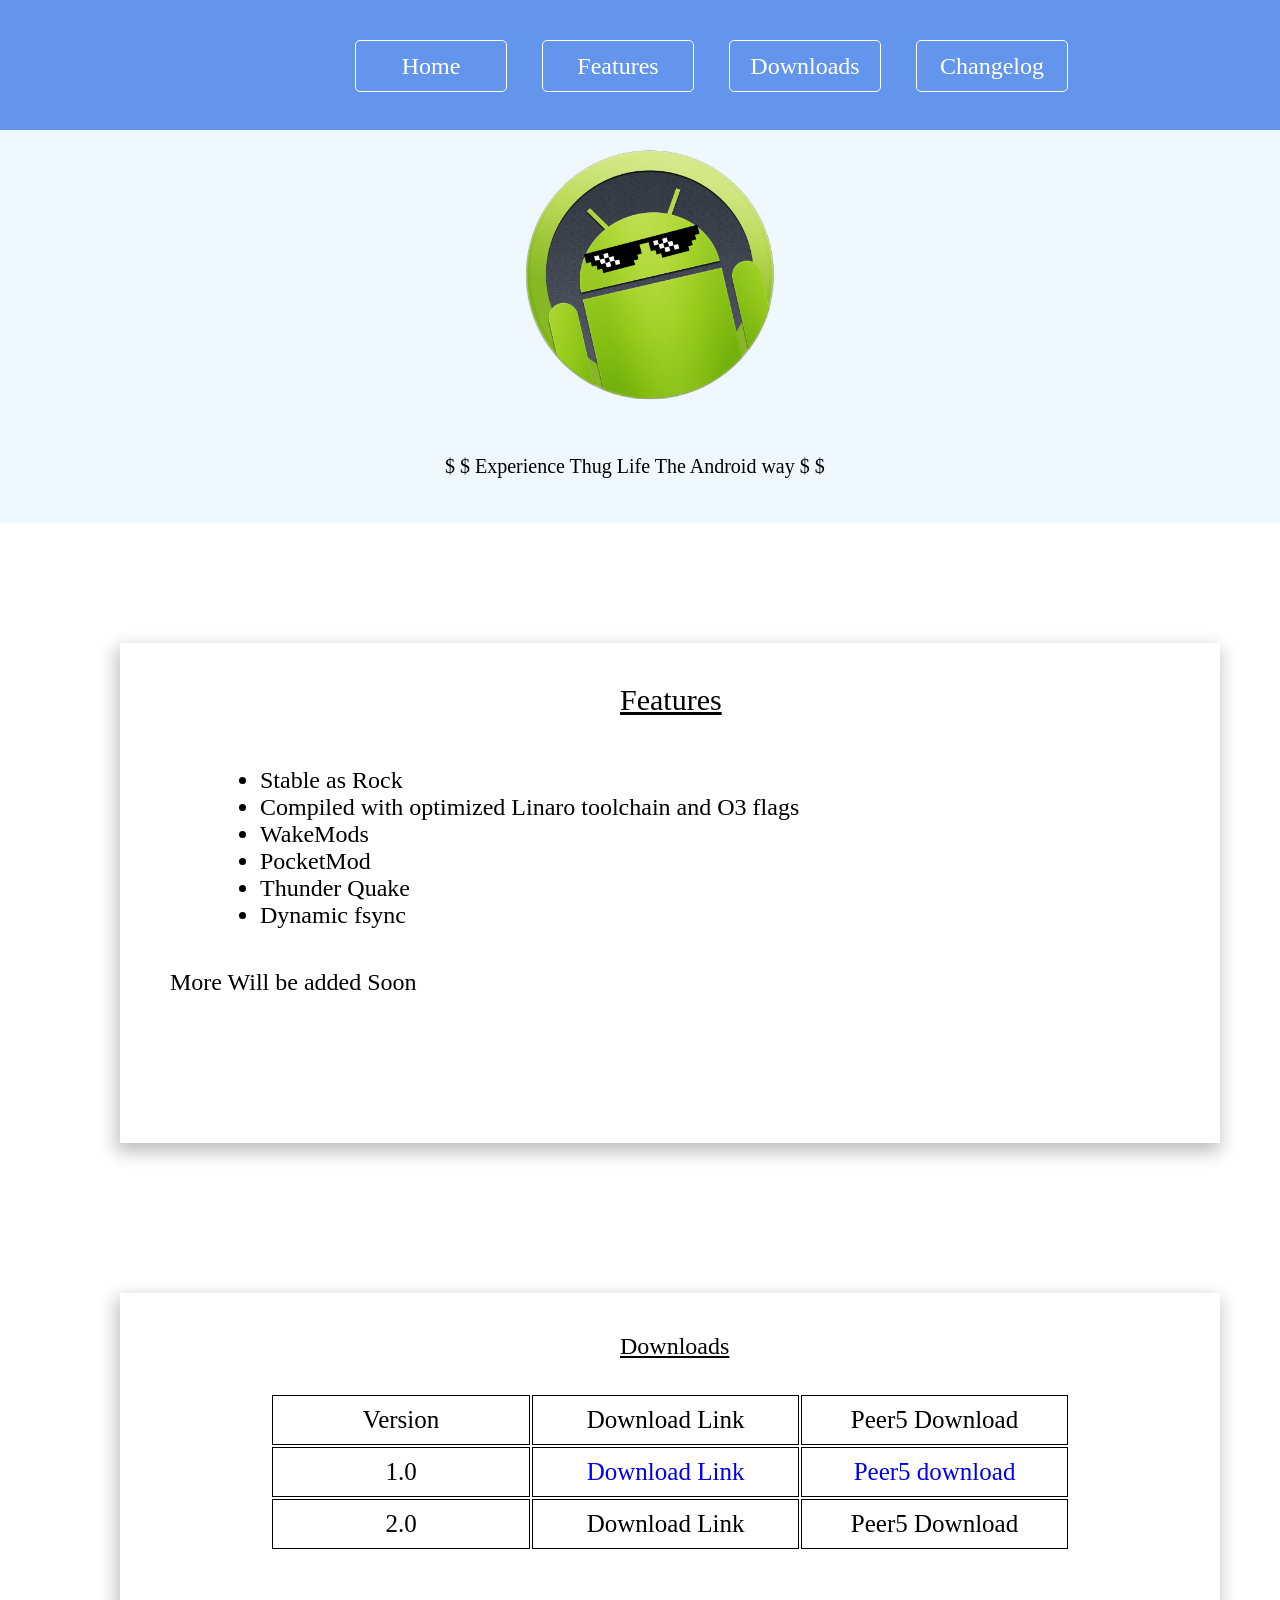
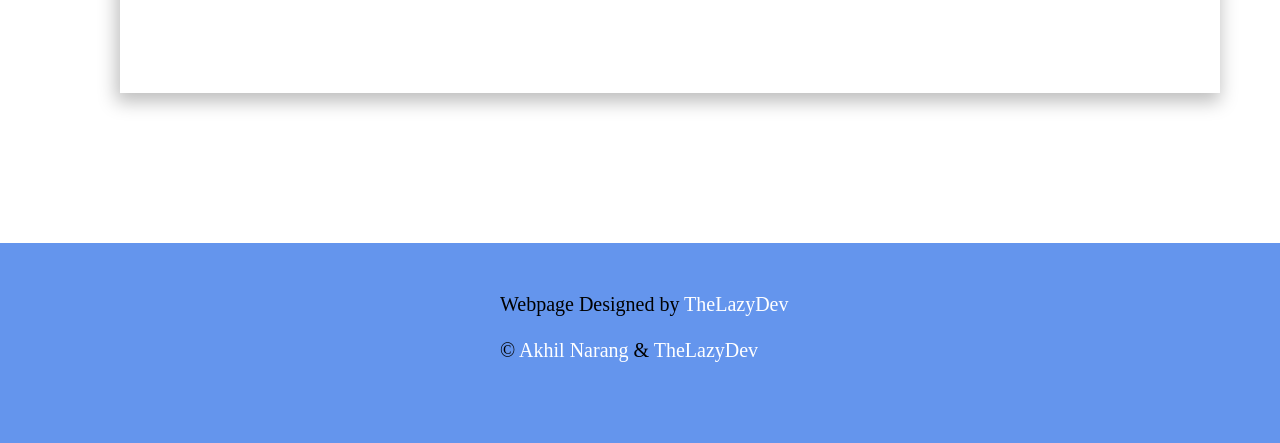
<file: index.html>
<!DOCTYPE html>
<html>
    <head>
        
    <meta name="theme-color" content="cornflowerblue">
     <meta charset="UTF-8">
     <meta name="viewport" content="width=device-width, initial-scale=1">     
<meta name="keywords" content="Thug, Kernel, Android, Android Marshmallow, Android One">
     <meta name="description" content="Website of ThugLife Kernel by Akhil Narang">
     <meta name="author" content="TheLazyDev, Akhil Narang">
     <link rel="stylesheet" href="css/thuglifecss.css" type="text/css">
     <link rel="shortcut icon" href="images/favicon.ico" type="image/x-icon">
     <link rel="icon" href="images/favicon.ico" type="image/x-icon">
     <link rel="stylesheet" href="css/thuglifemedia.css" media= "(max-device-width: 480px)" type="text/css">

   
        <title>
            Thug Life Rocks !!
        </title>
    </head>
 <body>
        <div id="mainDiv">
          <header id="subdiv">
           <div id="imagecontainer">
               <img id="androidimage" src="images/AndroidThug.png" alt="thugAndroid">
           </div>
           <p>
             &#36; &#36; Experience Thug Life  The Android way &#36; &#36; 
           </p>
            </header>
            <div id="menubar">
              <div id="menu" >     
              <a class="links" href="#" >  
               <div class="navbars">Home</div>
               </a>  
               <a class="links" href="#features">
                <div class="navbars"><span>Features</span></div>
               </a>
               <a class="links" href="#downloads">
                <div class="navbars"><span>Downloads</span></div>
               </a>
               <a class="links" href="#">
                <div class="navbars"><span>Changelog</span></div>
               </a>
                </div>
                
            </div>
            <div id="features">
                <p id="featurestext"><u>Features</u></p>
                 <ul id="featureslist">
                 <li>
                     <span>Stable as Rock</span>
                 </li>
                 <li>
                     <span>Compiled with optimized Linaro toolchain and O3 flags</span>
                 </li>
                    <li>
                     <span>WakeMods</span>
                 </li>
                    <li>
                     <span>PocketMod</span>
                 </li>
                     <li>
                     <span>Thunder Quake</span>
                 </li>
                 <li>
                     <span>Dynamic fsync</span>
                 </li>
             </ul>
               <p id="info">More Will be added Soon </p>
            </div>
            <div id="downloads">
             <p id="downloadtext">
                 <u>
                     Downloads
                 </u>
             </p>
              <table id="downloadchart">
                  <tr class="downloadtable">
                      <td class="downloadinfo">
                           Version
                      </td >
                          <td class="downloadinfo">
                          Download Link 
                      </td>
                          <td class="downloadinfo">
                          Peer5 Download
                      </td>
                  </tr>
                   <tr class="downloadtable">
                      <td class="downloadinfo">
                          1.0
                      </td>
                          <td class="downloadinfo">
                          <a class="kernelDownloadLinks" href="#">
                              Download Link
                          </a>
                      </td>
                          <td class="downloadinfo">
                          <a class="kernelDownloadLinks" href="#">
                              Peer5 download
                          </a>
                      </td>
                  </tr>
                   <tr class="downloadtable">
                      <td class="downloadinfo">
                          2.0
                      </td>
                          <td class="downloadinfo">
                          Download Link
                      </td>
                          <td class="downloadinfo">
                          Peer5 Download
                      </td>
                  </tr>
              </table>
        
            </div>
            <footer id="foot">
                <p id="credits">
                    Webpage Designed by <a class="links" href="https://github.com/TheLazyDev" target="_blank">TheLazyDev</a>
                    <br>
                    <br>
                    &copy; <a class="links" href="https://github.com/akhilnarang" target="_blank">Akhil Narang</a> & <a class="links" href="https://github.com/TheLazyDev" target="_blank">TheLazyDev</a>
                </p>
            </footer>
        </div>
    </body>
</html>
</file>
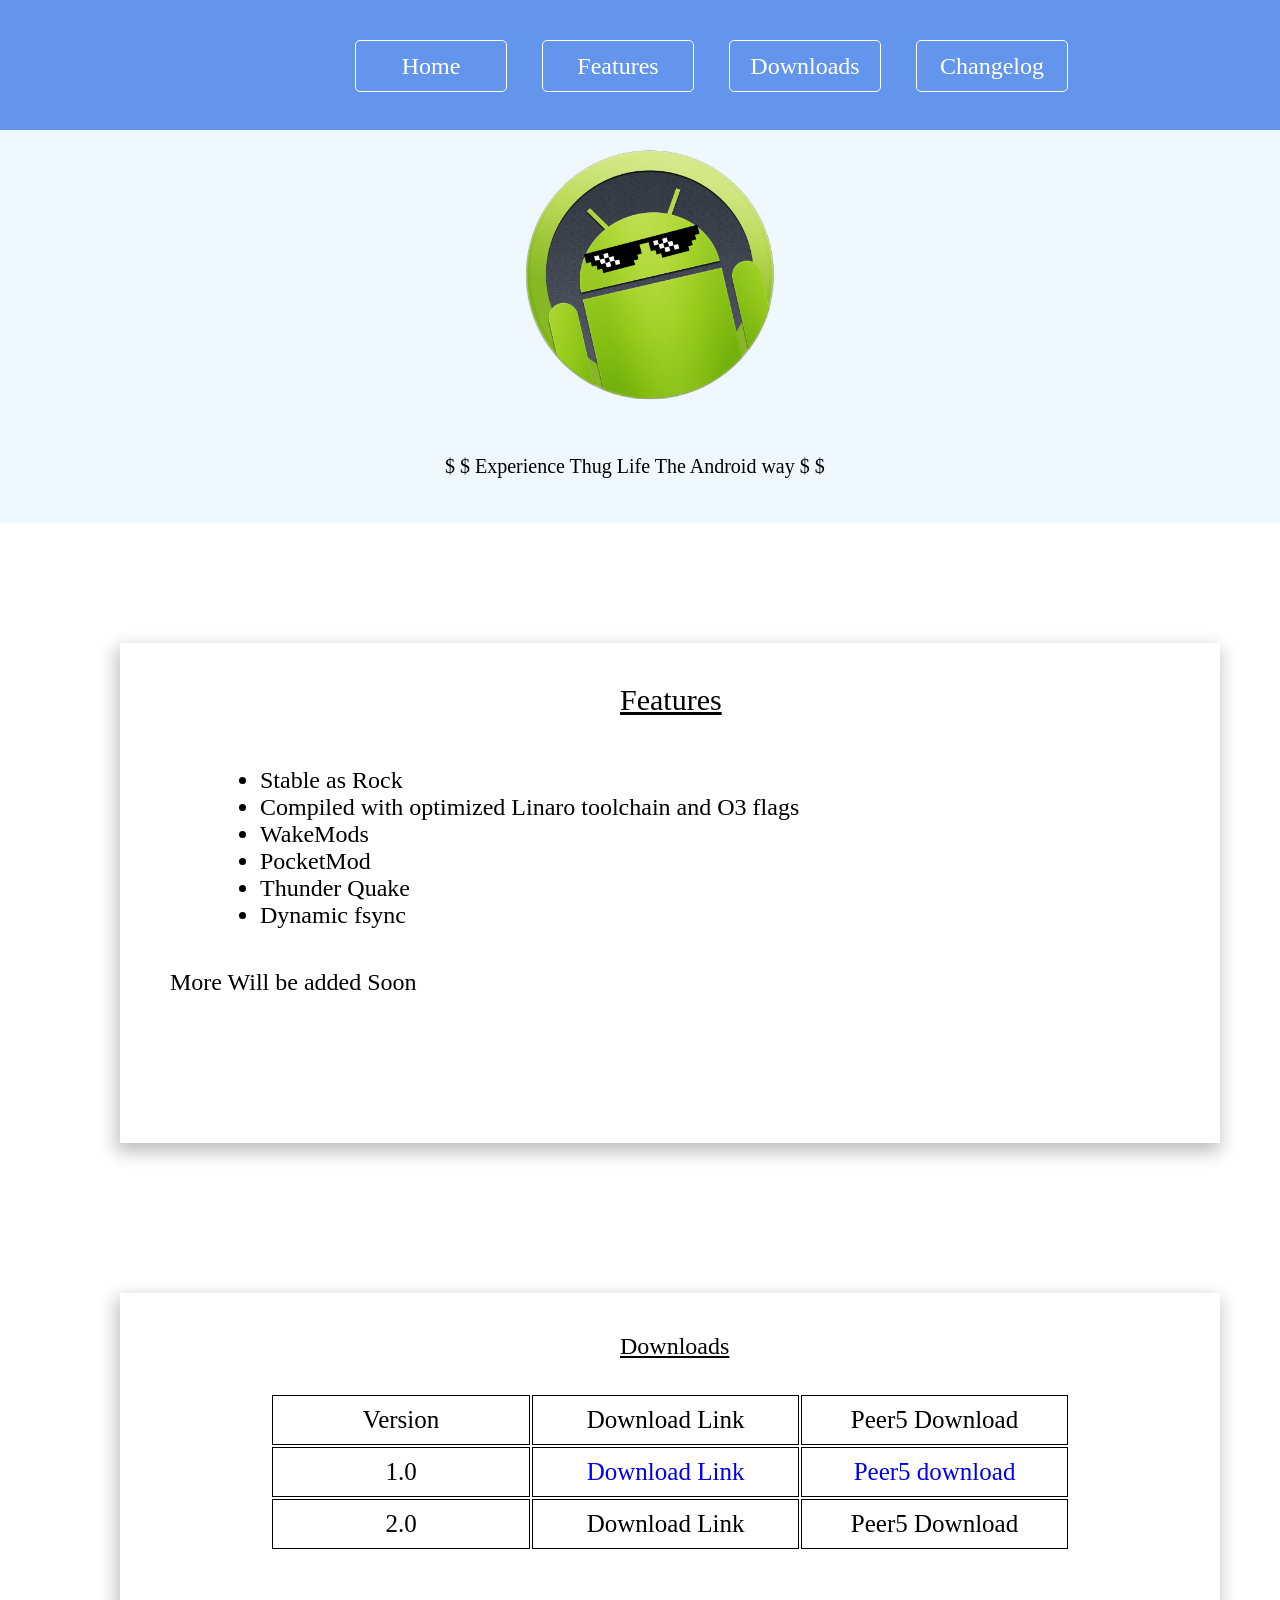
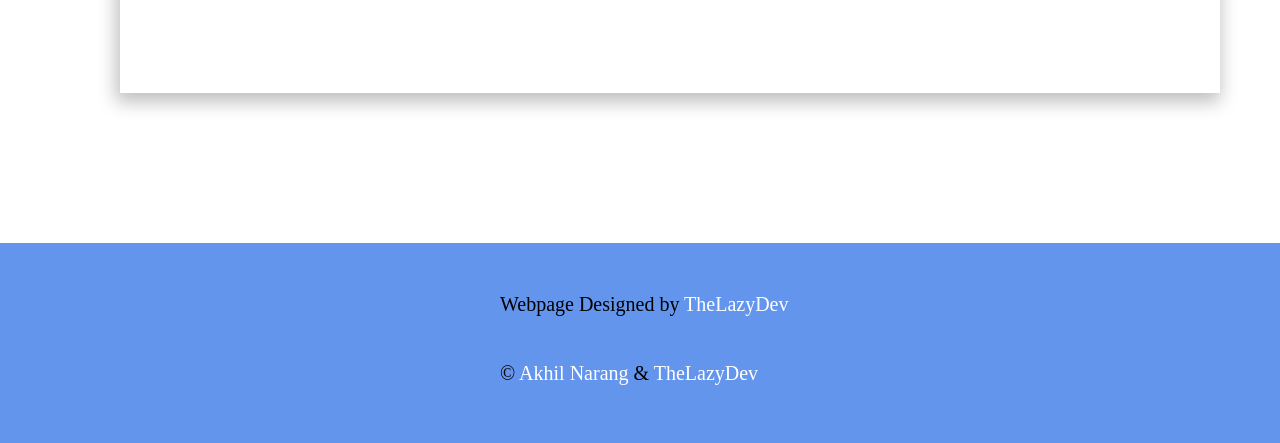
<file: thuglife.html>
<!DOCTYPE html>
<html>
    <head>
     <link rel="stylesheet" href="css/thuglifecss.css" type="text/css">
     <link rel="shortcut icon" href="images/favicon.ico" type="image/x-icon">
     <link rel="icon" href="images/favicon.ico" type="image/x-icon">
        <title>
            Thug Life Rocks !!
        </title>
    </head>
 <body>
        <div id="mainDiv">
          <header id="subdiv">
           <div id="imagecontainer">
               <img id="androidimage" src="images/AndroidThug.png" alt="thugAndroid">
           </div>
           <p>
             &#36; &#36; Experience Thug Life  The Android way &#36; &#36; 
           </p>
            </header>
            <div id="menubar">
              <div id="menu" >     
              <a class="links" href="#" >  
               <div class="navbars">Home</div>
               </a>  
               <a class="links" href="#features">
                <div class="navbars"><span>Features</span></div>
               </a>
               <a class="links" href="#downloads">
                <div class="navbars"><span>Downloads</span></div>
               </a>
               <a class="links" href="#">
                <div class="navbars"><span>Changelog</span></div>
               </a>
                </div>
                
            </div>
            <div id="features">
                <p id="featurestext"><u>Features</u></p>
                 <ul id="featureslist">
                 <li>
                     <span>Stable as Rock</span>
                 </li>
                 <li>
                     <span>Compiled with optimized Linaro toolchain and O3 flags</span>
                 </li>
                    <li>
                     <span>WakeMods</span>
                 </li>
                    <li>
                     <span>PocketMod</span>
                 </li>
                     <li>
                     <span>Thunder Quake</span>
                 </li>
                 <li>
                     <span>Dynamic fsync</span>
                 </li>
             </ul>
               <p id="info">More Will be added Soon </p>
            </div>
            <div id="downloads">
             <p id="downloadtext">
                 <u>
                     Downloads
                 </u>
             </p>
              <table id="downloadchart">
                  <tr class="downloadtable">
                      <td class="downloadinfo">
                           Version
                      </td >
                          <td class="downloadinfo">
                          Download Link 
                      </td>
                          <td class="downloadinfo">
                          Peer5 Download
                      </td>
                  </tr>
                   <tr class="downloadtable">
                      <td class="downloadinfo">
                          1.0
                      </td>
                          <td class="downloadinfo">
                          <a class="kernelDownloadLinks" href="#">
                              Download Link
                          </a>
                      </td>
                          <td class="downloadinfo">
                          <a class="kernelDownloadLinks" href="#">
                              Peer5 download
                          </a>
                      </td>
                  </tr>
                   <tr class="downloadtable">
                      <td class="downloadinfo">
                          2.0
                      </td>
                          <td class="downloadinfo">
                          Download Link
                      </td>
                          <td class="downloadinfo">
                          Peer5 Download
                      </td>
                  </tr>
              </table>
        
            </div>
            <footer id="foot">
                <p id="credits">
                    Webpage Designed by <a class="links" href="https://github.com/TheLazyDev" target="_blank">TheLazyDev</a>
                    <br>
                    <br>
                    <br>
                    &copy; <a class="links" href="https://github.com/akhilnarang" target="_blank">Akhil Narang</a> & <a class="links" href="https://github.com/TheLazyDev" target="_blank">TheLazyDev</a>
                </p>
            </footer>
        </div>
    </body>
</html>
</file>
<file: css/thuglifecss.css>
html,body {
    margin: 0;
}


#mainDiv {
    width: 1350px;
    height: auto;
    margin: 0;
}


#subdiv {
    background-color:aliceblue;
    padding-bottom: 25px;
    height: auto;
    width: 100%;
    margin-top: 125px;
    float: left;
  
}
#imagecontainer {
    margin-left: 500px;
    float: left;
   
}

#androidimage {
    margin: 0;
    height: 300px;
    width: 300px;
    
}
p { 
    font-size: 20px;
    font-family:cursive;
    margin-top: 330px;
    margin-left: 445px;
}

#menubar {
    position: fixed;
    height: 130px;
    width: 100%;
    background-color: cornflowerblue;
    margin: 0;
    float: left;
    z-index: 99;
    
}

.menuone {
    margin-left: 25px;
    font-size: 20px;
    border: 1px solid white;
    border-radius: 7px;
    height: 50px;
    width: 150px;
    text-decoration: none;
    line-height: 50px;
    background-color: rgba(0, 0, 0, 0);
    background: rgba(0, 0, 0, 0);
    color: white;
}

#menu {
    height: 80px;
    margin-left: 300px;
    padding:20px;
    width: 750px;
    line-height: 80px;

}



#features {
    margin-top: 120px;
    margin-left: 120px;
    margin-right: 100px;
    float:left;
    height: 500px;
    width: 1100px;
      background-color: rgba(0, 0, 0, 0);
    background: rgba(0, 0, 0, 0);
    -webkit-box-shadow: -2px 7px 17px 2px rgba(191,191,191,1);
-moz-box-shadow: -2px 7px 17px 2px rgba(191,191,191,1);
box-shadow: -2px 7px 17px 2px rgba(191,191,191,1);
    -webkit-box-sizing: border-box;
    -moz-box-sizing: border-box;
    box-sizing: border-box;
}


#featurestext {
     margin-top: 40px;
    margin-left: 500px;
     font-size: 30px;

}

#downloadtext {
     margin-top: 40px;
    margin-left: 500px;
     text-align: center;
     font-size: 24px;
    float: left;
    
}

#featureslist {
    margin-top: 50px;
    margin-left: 100px;
    font-size: 24px;
    font-family: cursive;
}

#info {
    font-size: 24px;
    font-family: cursive;
    margin-top: 40px;
    margin-left: 50px;
    
}
#downloads {
    margin-top: 150px;
    margin-left: 120px;
    margin-right: 100px;
    float: left;
    height: 400px;
    width: 1100px;
      background-color: rgba(0, 0, 0, 0);
    background: rgba(0, 0, 0, 0);
    -webkit-box-shadow: -2px 7px 17px 2px rgba(191,191,191,1);
-moz-box-shadow: -2px 7px 17px 2px rgba(191,191,191,1);
box-shadow: -2px 7px 17px 2px rgba(191,191,191,1);
}

#downloadslist {
   
    margin-top: 50px;
    font-size: 24px;
    font-family: cursive;
}

.downloadslinks {
    text-decoration: none;
    color: black;
}

#foot {
    float:left;
    background-color:cornflowerblue;
    margin-top: 150px;
    height: 200px;
    width: 100%;
}

#credits {
    margin-top:50px;
    margin-left: 500px;
    float: left;
    
}

.links{
    text-decoration: none;
    color: white;
}

#downloadchart {
     font-family: cursive;
    height: auto;
    width: 800px;
    margin-top:100px;
    margin-left: 150px;
    
}

.downloadtable{
    
    height: auto;
    width: 100px;
    text-align: center;
    
    font-size: 25px;
}

.downloadinfo {
    height: auto;
    width: 100px;
    border: 1px solid black;
    padding: 10px;
}

.kernelDownloadLinks {
    text-decoration: none;
    
}

.navbars {
    margin-left: 35px;
    float: left;
    font-size: 24px;
    margin-top: 20px;
    font-family: cursive;
    text-align: center;
    border: 1px solid white;
    height: 50px;
    width: 150px;
    line-height: 50px;
    border-radius: 5px;
}

.navbars:hover {
    background-color: white;
    color: black;
}

#downloadchart:hover {
    -webkit-box-shadow: -2px 7px 17px 2px rgba(191,191,191,1);
-moz-box-shadow: -2px 7px 17px 2px rgba(191,191,191,1);
box-shadow: -2px 7px 17px 2px rgba(191,191,191,1);
    
}
</file>
<file: css/thuglifemedia.css>
#menubar {
    height: 150px;
}

#mainDiv {
    width: 450px;
    height: auto;
    margin: 0;
}

#menu {
    height: 120px;
    margin-top: 10px;
    margin-left: 60px;
    margin-right: 10px;
    padding: 5px;
    width: 300px;
    box-sizing: border-box;
}

#imagecontainer {
    margin-left: 70px;
}

.navbars {
    margin-left: 10px;
    margin-top: 10px;
    margin-right: 10px;
    font-size: 18px;
    height: 40px;
    line-height: 40px;
    width: 120px;
}

#subdiv {
    
    margin-top: 150px;
}

p {
    margin-left: 30px;
    font-size: 16px;
}

#features {
    margin-left: 20px;
    margin-right:20px;
    margin-top: 50px;
    width: 400px;
    height: 350px;
}

#featurestext {
     margin-top: 20px;
    margin-left: 150px;
     font-size: 20px;

}


#featureslist {
    margin-top: 3px;
    margin-left: 20px;
    font-size: 18px;
    font-family: cursive;
}


#info {
    font-size: 18px;
    font-family: cursive;
    margin-top: 20px;
    margin-left:20px;
    
}


#downloads {
    margin-left: 20px;
    margin-right:20px;
    margin-top: 50px;
    width: 400px;
    height: 400px;
}

#downloadchart {
    
    height: 200px;
    width: 150px;
    margin-top:50px;
    margin-left: 60px;
}

#downloadtext {
     margin-top: 20px;
    margin-left: 150px;
     font-size: 20px;
    float: left;
}


#foot {
    margin-top: 50px;
    height: 100px;
}

.downloadtable{
    
    width: 50px;
    
    
    font-size: 17px;
}



#credits {
    margin-top:10px;
    margin-left: 80px;
    float: left;
    
}
</file>
